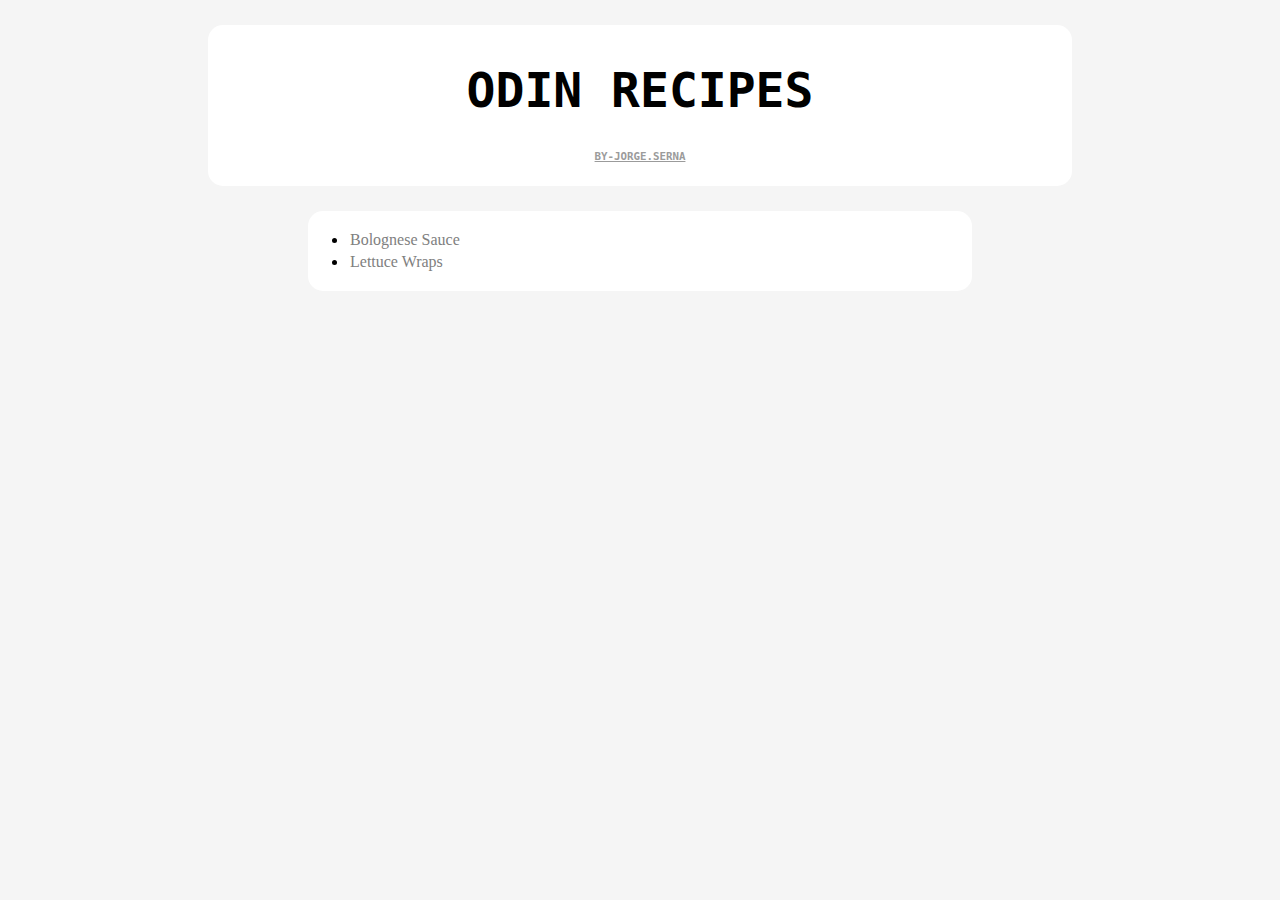
<file: index.html>
<!DOCTYPE html>
<html lang="en">
<head>
    <meta charset="UTF-8">
    <meta name="viewport" content="width=device-width, initial-scale=1.0">
    <link rel="stylesheet" href="styles.css">
    <title>Document</title>
</head>
<body>
    <div class="main-title">
        <h1>Odin Recipes</h1>
        <h5>By-Jorge.Serna</h2>
    </div>
    

    <div class="link-container">
        <ul>
            <li><a href="recipes/bolognesa.html">Bolognese Sauce</a></li>
            <li><a href="recipes/asianwraps.html">Lettuce Wraps</a></li>
        </ul>
    </div>

</body>
</html>
</file>
<file: styles.css>
body {
    background-color: whitesmoke;
    
}

h1 {
    font-size: 48px;
}

.main-title {
    text-align: center;
    text-transform: uppercase;
    font-family: monospace;
    background-color: white;
    border-radius: 15px;
    margin: 25px 200px ;
    padding-top: 5px;
    padding-bottom: 5px;
}

.main-title h5 {
    color: rgb(155, 155, 155);
    text-decoration: underline;
}

.link-container {
    background-color: white;
    border-radius: 15px;
    margin: 25px 300px;
    padding-top: 2px;
    padding-bottom: 2px;
    text-align: left;
    
}

li {
    padding: 2px;
}

a { 
    color: gray;
    text-decoration: none;
}
</file>
